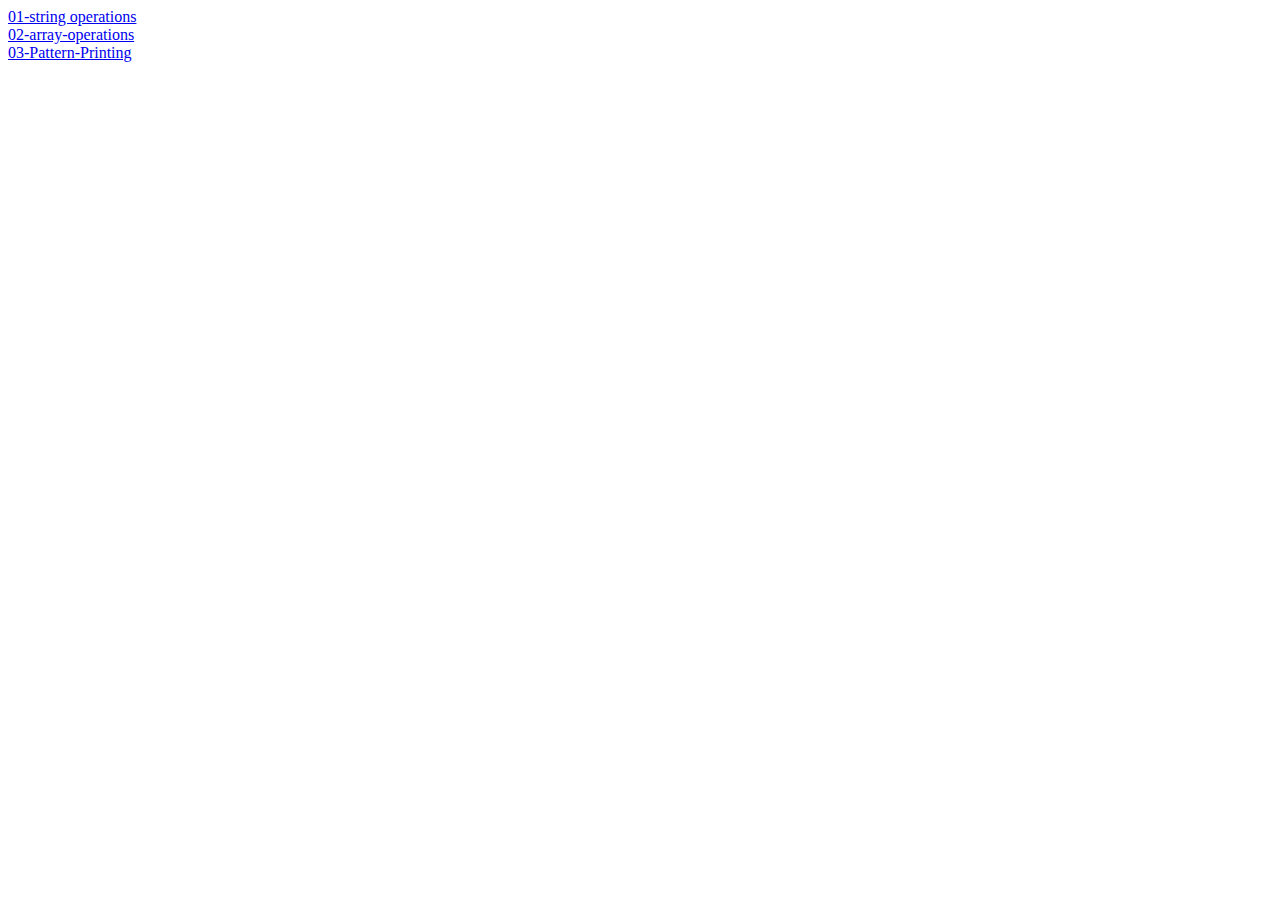
<file: index.html>
<!DOCTYPE html>
<html lang="en">
<head>
    <meta charset="UTF-8">
    <meta http-equiv="X-UA-Compatible" content="IE=edge">
    <meta name="viewport" content="width=div, initial-scale=1.0">
    <title>Document</title>
</head>
<body>
    <div><a href="01-string-operations.html">01-string operations</a></div>
    <div><a href="02-array-operations.html">02-array-operations</a></div>
    <div><a href="03-pattern.html">03-Pattern-Printing</a></div>
</body>
</html>
</file>
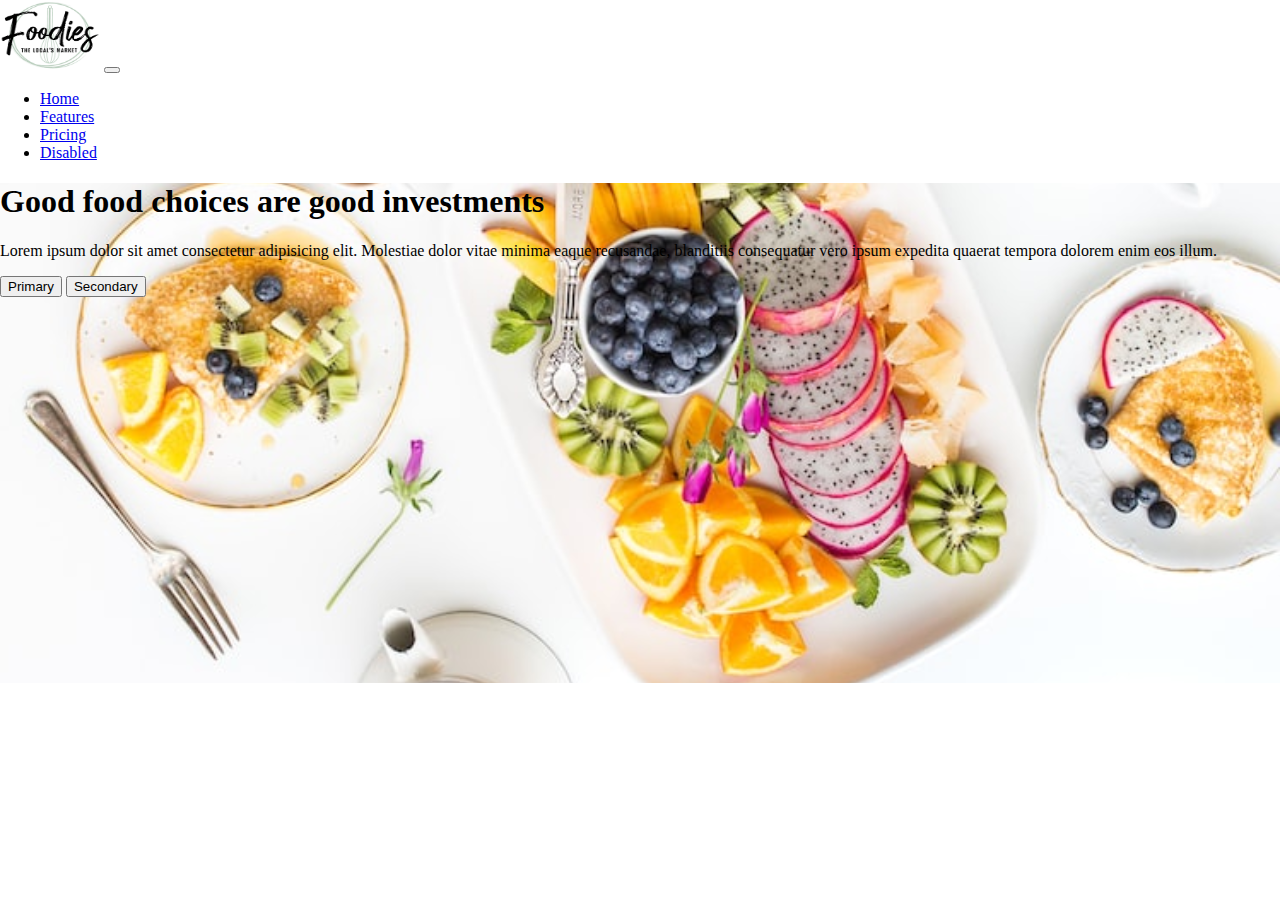
<file: food-project/index.html>
<!DOCTYPE html>
<html lang="en">
<head>
  <meta charset="UTF-8">
  <meta http-equiv="X-UA-Compatible" content="IE=edge">
  <meta name="viewport" content="width=device-width, initial-scale=1.0">
  <title>Document</title>
  <link href="https://cdn.jsdelivr.net/npm/bootstrap@5.0.2/dist/css/bootstrap.min.css" rel="stylesheet" integrity="sha384-EVSTQN3/azprG1Anm3QDgpJLIm9Nao0Yz1ztcQTwFspd3yD65VohhpuuCOmLASjC" crossorigin="anonymous">

  <link rel="stylesheet" href="main.css">
</head>
<body>
  <header>
    <nav class="navbar navbar-expand-lg navbar-light bg-light">
      <div class="container-fluid">
        <img src="../food-project/images/logo/logo.png" class="img-fluid" alt="...">
        <button class="navbar-toggler" type="button" data-bs-toggle="collapse" data-bs-target="#navbarNav" aria-controls="navbarNav" aria-expanded="false" aria-label="Toggle navigation">
          <span class="navbar-toggler-icon"></span>
        </button>
        <div class="collapse navbar-collapse" id="navbarNav">
          <ul class="navbar-nav">
            <li class="nav-item">
              <a class="nav-link active" aria-current="page" href="#">Home</a>
            </li>
            <li class="nav-item">
              <a class="nav-link" href="#">Features</a>
            </li>
            <li class="nav-item">
              <a class="nav-link" href="#">Pricing</a>
            </li>
            <li class="nav-item">
              <a class="nav-link disabled" href="#" tabindex="-1" aria-disabled="true">Disabled</a>
            </li>
          </ul>
        </div>
      </div>
    </nav>
  </header>

  <section id="home-section">
    <div class="container-fluid home-container">
      <h1>Good food choices are good investments</h1>
      <p>Lorem ipsum dolor sit amet consectetur adipisicing elit. Molestiae dolor vitae minima eaque recusandae, blanditiis consequatur vero ipsum expedita quaerat tempora dolorem enim eos illum.</p>
      <button type="button" class="btn btn-primary">Primary</button>
      <button type="button" class="btn btn-outline-secondary">Secondary</button>

    </div>
  </section>




  <script src="https://cdn.jsdelivr.net/npm/@popperjs/core@2.9.2/dist/umd/popper.min.js" integrity="sha384-IQsoLXl5PILFhosVNubq5LC7Qb9DXgDA9i+tQ8Zj3iwWAwPtgFTxbJ8NT4GN1R8p" crossorigin="anonymous"></script>
<script src="https://cdn.jsdelivr.net/npm/bootstrap@5.0.2/dist/js/bootstrap.min.js" integrity="sha384-cVKIPhGWiC2Al4u+LWgxfKTRIcfu0JTxR+EQDz/bgldoEyl4H0zUF0QKbrJ0EcQF" crossorigin="anonymous"></script>
</body>
</html>
</file>
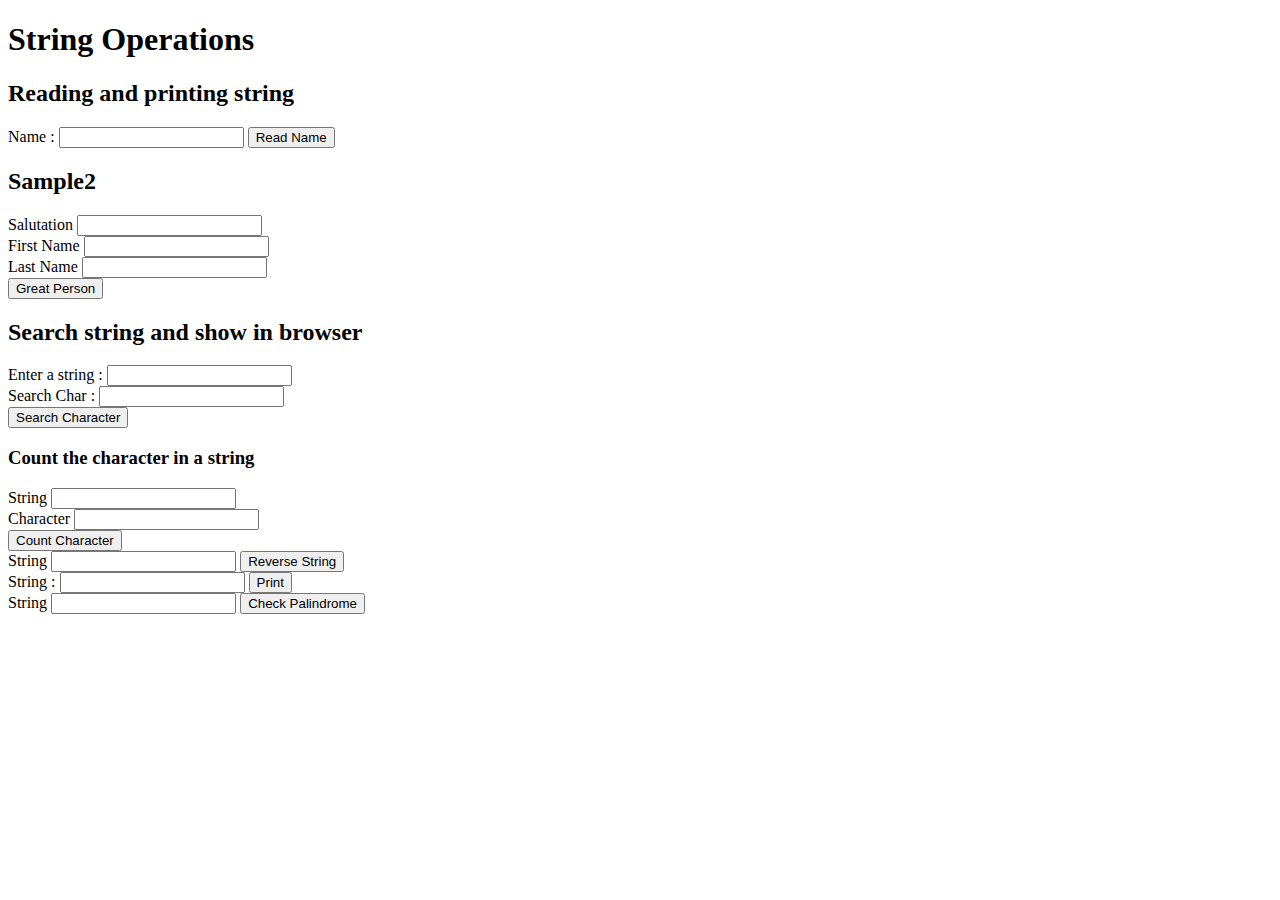
<file: 01-string-operations.html>
<!DOCTYPE html>
<html lang="en">
  <head>
    <meta charset="UTF-8" />
    <meta http-equiv="X-UA-Compatible" content="IE=edge" />
    <meta name="viewport" content="width=device-width, initial-scale=1.0" />
    <title>Document</title>
  </head>
  <body>
    <h1>String Operations</h1>

    <div class="sample1">
      <h2>Reading and printing string</h2>
      <label for="textbox">Name : </label>
      <input type="text" name="inputName" id="name" />
      <input type="button" value="Read Name" onclick="readName()" />
      <div id="nameResult"></div>
    </div>
    <div class="sample2">
      <h2>Sample2</h2>
      <label for="Mr/Mrs">Salutation</label>
      <input type="text" name="" id="Mr/Mrs" /><br />
      <label for="firstName">First Name</label>
      <input type="text" name="" id="firstName" /><br />
      <label for="lastName">Last Name</label>
      <input type="text" name="" id="lastName" /><br />
      <input type="button" value="Great Person" onclick="greatPerson()" />
      <div id="sample2rResult"></div>
    </div>

    <div id="sample3"></div>
    <div id="sample4">
      <h2>Search string and show in browser</h2>
      <label for="">Enter a string :</label>
      <input type="text" name="" id="readString" /><br />
      <label for="">Search Char :</label>
      <input type="text" name="" id="searchchar" /><br />
      <input
        type="button"
        value="Search Character"
        onclick="searchCharacterIn()"
      />
      <div id="searchString"></div>
    </div>

      <div id="sample5"></div>
      <div id="sample6">
        <h3>Count the character in a string</h3>
        <label for="">String</label>
        <input type="text" name="" id="stringToCount" /><br />
        <label for="">Character</label>
        <input type="text" name="" id="countChar" /><br />
      <input type="button" value="Count Character" onclick="countCharacter()" />
        <div class="container"></div>
      </div>

      <div class="sample7">
        <label for="">String</label>
        <input type="text" name="" id="stringToReverse">
        <input type="button" value="Reverse String" onclick="reverseString()">
        <div class="container1"></div>
      </div>
    
    <div id="sample8">
      <label for="">String :</label>
      <input type="text" name="" id="inputString">
      <input type="button" value="Print" onclick="findEvenOdd()">
      <div id="evenOddResult">
      </div>
    </div>

    <div id="sample9"></div>
    <label for="">String </label>
    <input type="text" name="" id="stringToPalindrome">
    <input type="button" value="Check Palindrome" onclick="checkPalindrome()">
    <div class="palindromeResult"></div>
    <script>
      //#region sample1
      // function readName() {
      //   let name = document.querySelector("#name").value;
      //   printName(name);
      // }
      // function printName(name) {
      //   let container = document.querySelector("#nameResult");

      //   for (let index = 0; index < name.length; index++) {
      //     const element = name[index];
      //     let para = document.createElement("p");
      //     para.innerText = element;
      //     container.appendChild(para);
      //   }
      // }
      //#endregion

      //#region sample2
      // function greatPerson() {
      //   let input1 = document.getElementById("Mr/Mrs").value;
      //   let firstname = document.getElementById("firstName").value;
      //   let lastname = document.getElementById("lastName").value;
      //   let name =
      //     "Hello !" +
      //     "&nbsp;" +
      //     input1 +
      //     "&nbsp;" +
      //     firstname +
      //     "&nbsp;" +
      //     lastname;
      //   document.getElementById("sample2rResult").innerHTML = name;
      // }
      //#endregion

      //#region search in string
      // let charFound = false;
      // let string1 = "How are you?";
      // function searchCharacter(char){
      //   for (let index = 0; index < string1.length; index++) {
      //     const element = string1[index];
      //     if(element===char){
      //       charFound === true;
      //       console.log(`${char} is at position ${index + 1}`);
      //       break;
      //     }

      //   }
      //   if(charFound == false){
      //       console.log(`${char} is out of given string`);
      //   }
      // }
      // searchCharacter('z');
      //#endregion

      //#region search in string using input field
      // function searchCharacterIn() {
      //   let stringIn = document.querySelector("#readString").value;
      //   let searchC = document.querySelector("#searchchar").value;
      //   for (let index = 0; index < stringIn.length; index++) {
      //     const element = stringIn[index];
      //     if (element === searchC) {
      //       let container = (`${searchC} is at position ${index + 1} `);
      //       document.querySelector("#searchString").innerText += container;
      //       break;
      //     }
      //   }
      // }

      //#endregion

      //#region count character in a string
      // let result =0;
      // let string1 = "hi how are you";
      // let countChar = "h";
      // function countCharacter(stringToRead,charToCount){

      //   for (let index = 0; index < string1.length; index++) {
      //     const element = string1[index];
      //     if(element===charToCount){
      //       result++;

      //     }
      //   }
      //   console.log(`${charToCount} is ${result} times in given string `);
      // }
      // countCharacter(string1,countChar);
      //#endregion

      //#region count character in a string and show in browser

      // function countCharacter() {
      //   let string1 = document.querySelector("#stringToCount").value;
      //   let countChar = document.querySelector("#countChar").value;
      //   let result = 0;

      //   for (let index = 0; index < string1.length; index++) {
      //     const element = string1[index];
      //     if (element === countChar) {
      //       result++;
      //     }
      //   }
      //   let div1 = document.querySelector(".container");
      //   let para = document.createElement("p");
      //   para.innerText = `${countChar} is ${result} times in given string `;
      //   div1.appendChild(para);
      // }
      //#endregion

      //#region
      // let  reversestr = "";
      //   function reverseString(){
      //     let string1 = document.querySelector("#stringToReverse").value;
      //     for (let index = string1.length-1; index >= 0; index--) {
      //       element = string1[index];
      //       reversestr += element;
      //     }
      //     let cont1 = document.querySelector(".container1");
      //       let para1 = document.createElement("p");
      //       para1.innerText = reversestr;
      //       cont1.appendChild(para1);
      //   }
      //#endregion take input a string and find even odd

      //#region
      // function findEvenOdd(){
      //     let even ="";
      //     let odd ="";
      //     let takeString = document.querySelector("#inputString").value;
      //     for (let index = 0; index < takeString.length; index++) {
      //       const element = takeString[index];
      //       // console.log(element);
      //       if((index+1)%2==0){
      //         even += element; 
      //       }
      //       else{
      //         odd +=element;
      //       }
            
      //     }
      //     let container = document.querySelector("#evenOddResult");
      //     let para = document.createElement("p");
      //     let para1 = document.createElement("p");
      //     para.innerText = "Even String is -  "+even;
      //     para1.innerText = "odd String is -  "+odd;
      //     container.appendChild(para);
      //     container.appendChild(para1);
      //   }


      //#endregion

        //#region

      function checkPalindrome(){
        let reverseString ="";
        let stringToCheck = document.querySelector("#stringToPalindrome").value;
        console.log(stringToCheck);
        for (let index = stringToCheck.length-1; index >= 0; index--) {
          const element = stringToCheck[index];
          reverseString += element;
          
            
          }
        console.log(reverseString);
        let container = document.querySelector(".palindromeResult");
          let para = document.createElement("p");
        if(stringToCheck===reverseString){

          para.innerText = "Palindrome : true";
          container.appendChild(para);
        }
        else{
          para.innerText = "Palindrome : false";
          container.appendChild(para);

        }


      }

        //#endregion

    </script>
  </body>
</html>
</file>
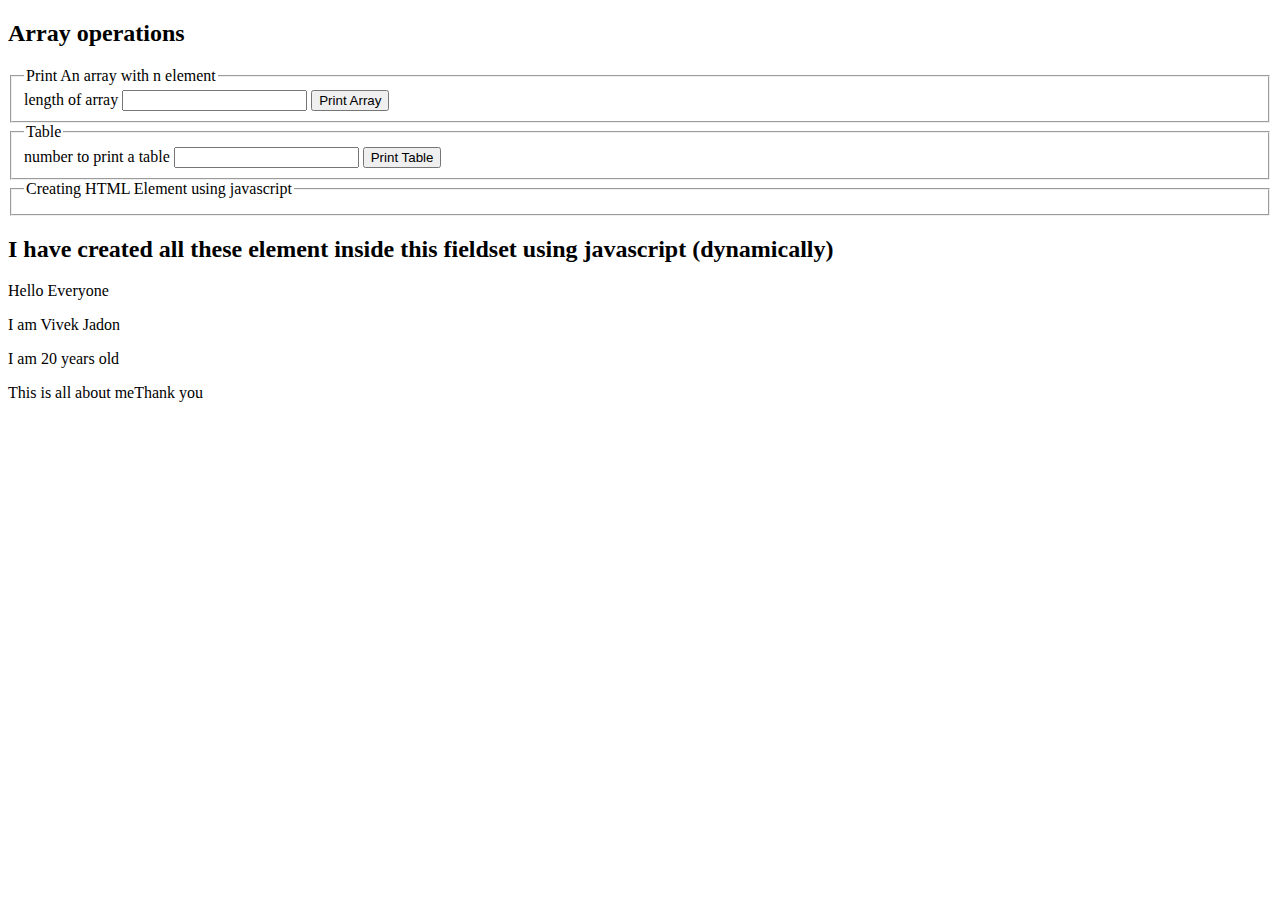
<file: 02-array-operations.html>
<!DOCTYPE html>
<html lang="en">
<head>
    <meta charset="UTF-8">
    <meta http-equiv="X-UA-Compatible" content="IE=edge">
    <meta name="viewport" content="width=device-width, initial-scale=1.0">
    <title>Document</title>
</head>
<body>
    <h2>Array operations</h2>
    <fieldset>
        <legend>Print An array with n element</legend>
        <label for="">length of array</label>
    <input type="text" name="" id="arrayLength">
    <input type="button" value="Print Array" onclick="printArray()">
    <div class="output"></div>
    </fieldset>

    <fieldset>
        <legend>Table</legend>
        <label for="">number to print a table</label>
        <input type="text" name="" id="numberToTable">
        <input type="button" value="Print Table" onclick="printTable()">
        <div class="result-container"></div>
    </fieldset>

    <fieldset>
        <legend>Creating HTML Element using javascript</legend>

    </fieldset>


    <script>

//#region
        // const array1 = [];
        // function fillArray(len){
        //     for (let index = 1; index <= len; index++) {
        //         array1.push(index);
        //     }
        //     console.log(array1);
        // }
        // fillArray(5);
//#endregion


//#region

// const array1 = [];
// function printArray(){
//     let len = document.querySelector("#arrayLength").value;
//     for (let index = 1; index <= len; index++) {
//         array1.push(index);
//     }
//     let container = document.querySelector(".output");
//     let resultDiv = document.createElement("div");
//     resultDiv.innerText = "Array is - " + array1;
//     container.appendChild(resultDiv);
// }
//#endregion


//#region

// function printTable(){
//     let container = document.querySelector(".result-container");
//     let tb = document.querySelector("#numberToTable").value;
//     let result;
//     for ( index = 1; index <= 10; index++) {
//         // console.log(`${tb} * ${index} = ${tb*index}`);
        
//         let divRes = document.createElement("div");
//         divRes.innerText = `${tb} * ${index} = ${tb*index}`;
//         container.appendChild(divRes);
        
//     }
// }


//#endregion


//#region
    let bd = document.querySelector("body");
    let h2 = document.createElement("h2");
    h2.innerText = "I have created all these element inside this fieldset using javascript (dynamically)";
    bd.appendChild(h2);
    let div1 = document.createElement("div");
    let para1 = document.createElement("p");
    let para2 = document.createElement("p");
    let para3 = document.createElement("p");
    let span1 = document.createElement("span");
    let span2 = document.createElement("span");
    para1.innerText = "Hello Everyone";
    para2.innerText = "I am Vivek Jadon"
    para3.innerText = "I am 20 years old";
    span1.innerText = "This is all about me";
    span2.innerText = "Thank you";
    div1.appendChild(para1);
    div1.appendChild(para2);
    div1.appendChild(para3);
    div1.appendChild(span1);
    div1.appendChild(span2);
    bd.appendChild(div1);
//#endregion


//#region

//#endregion
        

    </script>
</body>
</html>
</file>
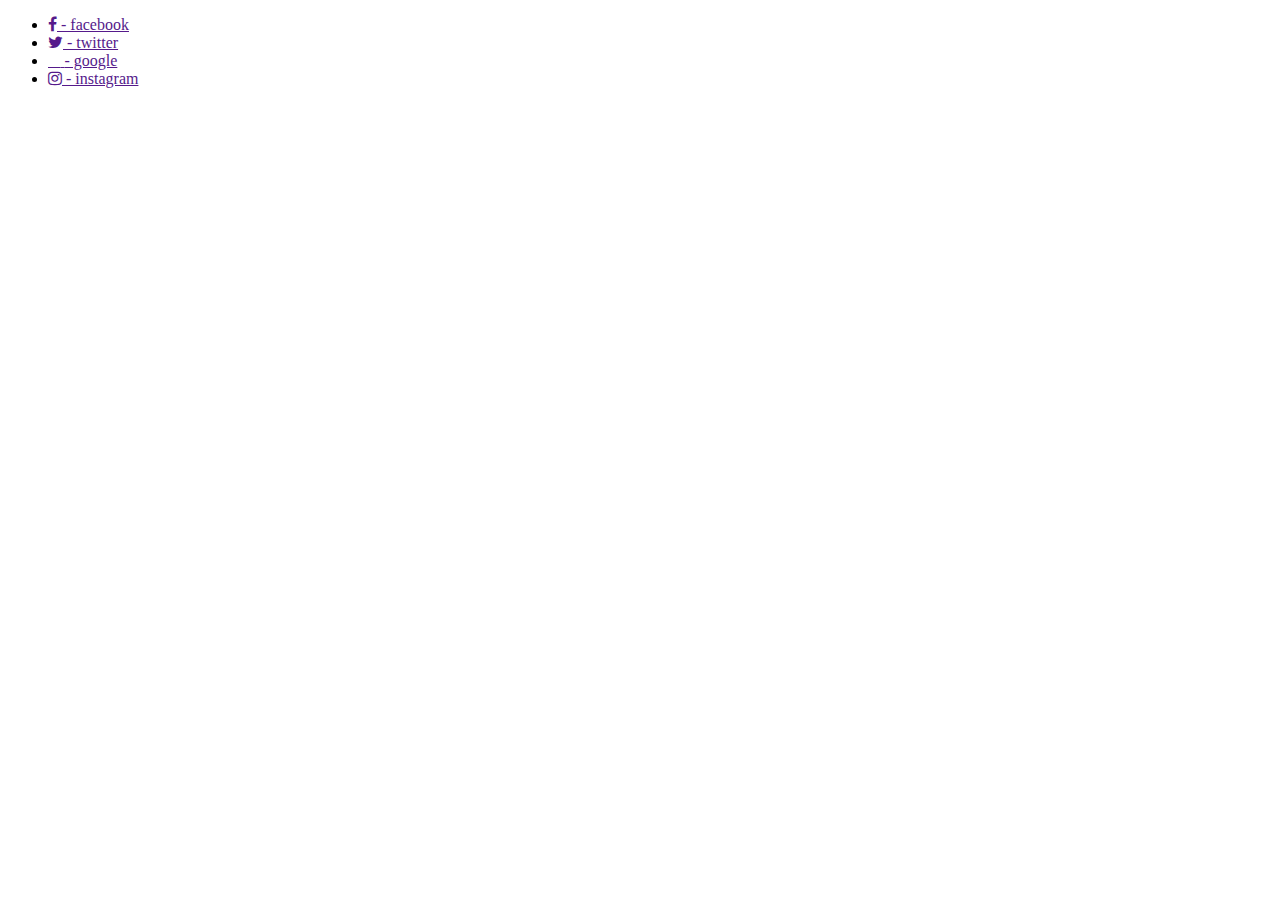
<file: food-project/CssAnimation.html>
<!DOCTYPE html>
<html lang="en">
<head>
    <meta charset="UTF-8">
    <meta http-equiv="X-UA-Compatible" content="IE=edge">
    <meta name="viewport" content="width=device-width, initial-scale=1.0">
    <title>Document</title>
    <link rel="stylesheet" href="https://cdnjs.cloudflare.com/ajax/libs/font-awesome/4.7.0/css/font-awesome.min.css">
    <style>

    </style>
</head>
<body>
    <ul>
        <li>
            <a href="">
                <i class="fa fa-facebook-f"></i>
                <span> - facebook</span>
            </a>
        </li>
        <li>
            <a href="">
                <i class="fa fa-twitter"></i>
                <span> - twitter</span>
            </a>
        </li>
        <li>
            <a href="">
                <i class='fab fa-google'></i>
                <span> - google</span>
            </a>
        </li>
        <li>
            <a href="">
                <i class="fa fa-instagram"></i>
                <span> - instagram</span>
            </a>
        </li>
    </ul>
</body>
</html>
</file>
<file: food-project/main.css>
body{
    margin: 0px;
    padding: 0px;
}

.navbar img{
    width: 100px;
    height: 70px;
    border-radius: 50px;
}

.home-container{
    background: url(../food-project/images/background-images/bg1.jpg) no-repeat center center/cover;
    height: 500px;
    width: 100%;
}
.home-container h1, p{
    width500px
}
</file>
